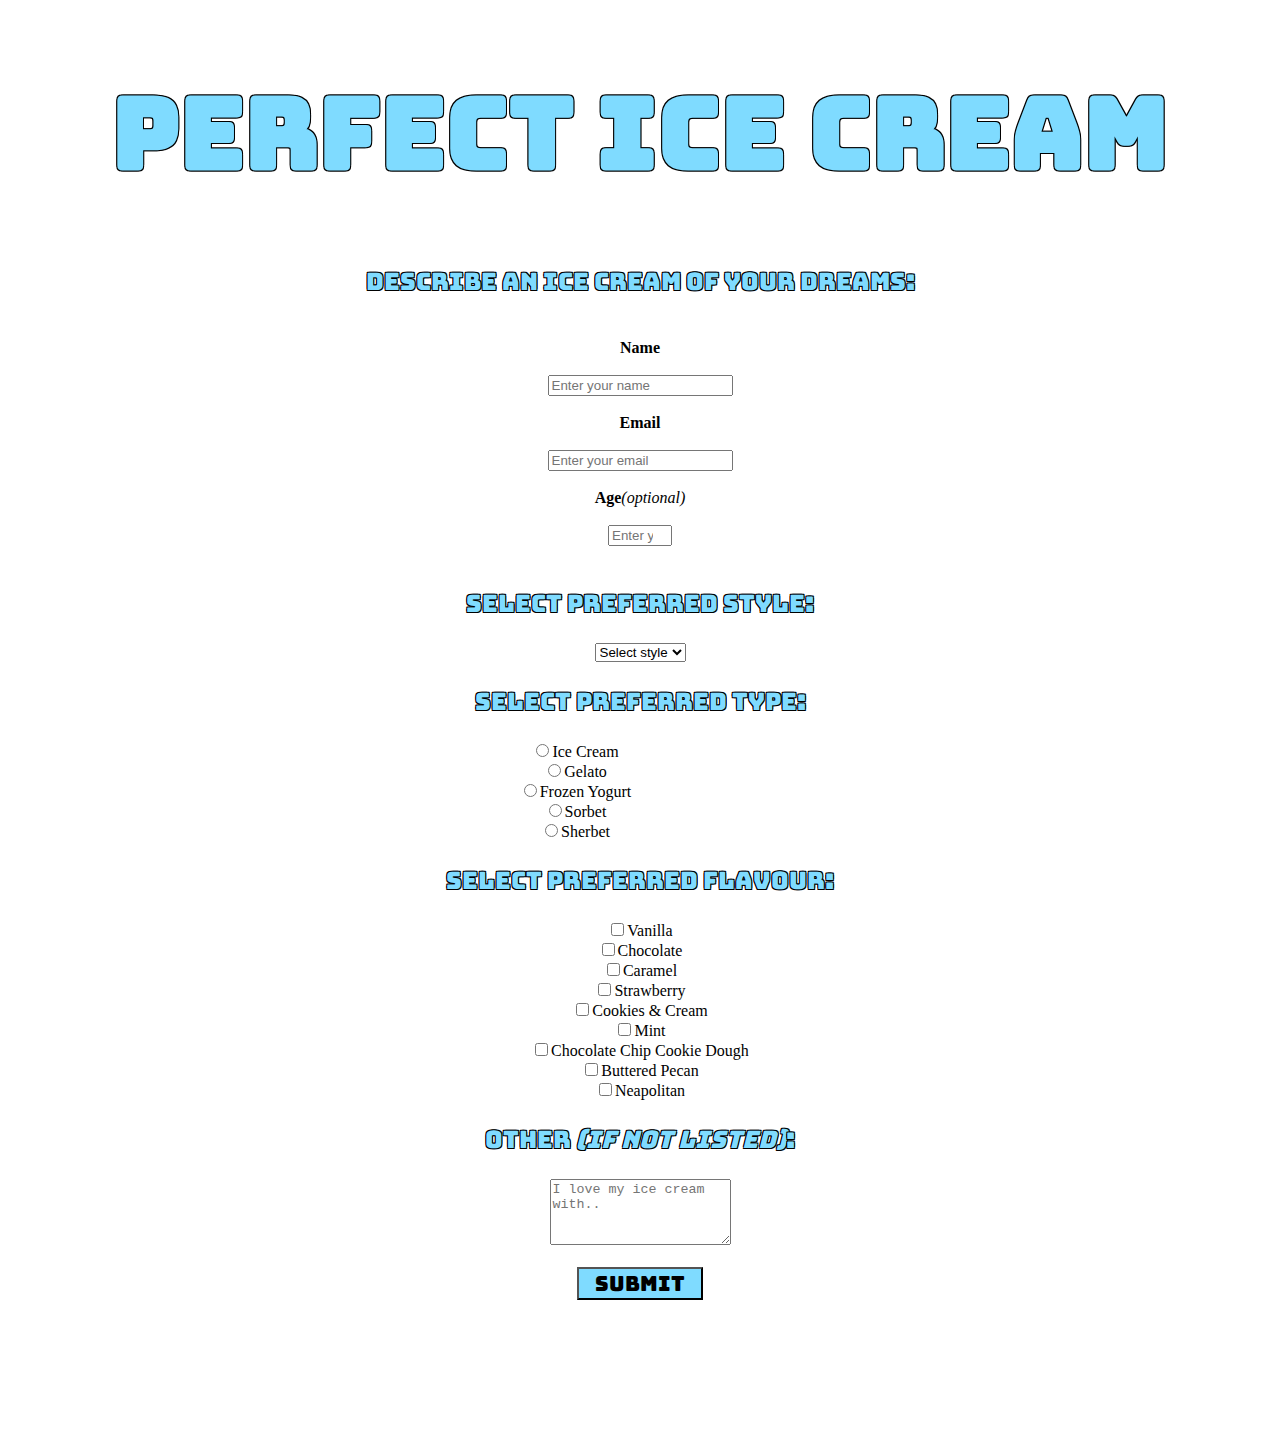
<file: index.html>
<!DOCTYPE html>
<html>
  <head>
    <link rel="preconnect" href="https://fonts.gstatic.com">
    <link href="https://fonts.googleapis.com/css2?family=Bungee&display=swap" rel="stylesheet">
    <link rel="stylesheet" type="text/css" href="Survey_Form_Project.css">
  </head>
    <body>
      <center>
      <h1 id="title">Perfect Ice Cream</h1>
      <p id="description">Describe an ice cream of your dreams:</p>
      <form id="survey-form"><br>
<!-- input -->
<div class="form-group">
  <label for="name" id="name-label"><b>Name</b></label><br>
    <br>
    <input type="text"  id="name" placeholder="Enter your name" required><br>
    <br>
    <label for="email" id="email-label"><b>Email</b></label><br>
    <br>
    <input type="email" id="email" placeholder="Enter your email" required><br>
    <br>
    <label for="number" id="number-label"><b>Age</b><em>(optional)</em></label><br>
    <br>
    <input min="1" max="110" type="number" id="number" placeholder="Enter your age"><br>
    <br>
</div>
<!-- dropdown -->
<p>Select preferred style:</p>
<select id="dropdown" class="form-group" required>
  <option value="0" disabled selected="selected">Select style</option>
  <option value="cone">Cone</option>
  <option value="stick">On stick</option>
  <option value="bowl">In bowl</option>
  <option value="torte">Torte</option>
  <option value="other">Other</option>
</select>
<!-- radio buttons-->
<p>Select preferred type:<p>
  <div id="radio" class="form-group">
  <label for="ice cream">
    <input value="0" id="icecream" type="radio" name="radio-buttons">Ice Cream</label><br>
  <label for="gelato">
    <input value="1" id="gelato" type="radio" name="radio-buttons">Gelato</label><br>
  <label  for="yogurt">
    <input value="2" id="yogurt" type="radio" name="radio-buttons">Frozen Yogurt</label><br>
  <label  for="sorbet">
    <input value="3" id="sorbet" type="radio" name="radio-buttons">Sorbet</label><br>
  <label  for="sherbet">
    <input value="4" id="sherbet" type="radio" name="radio-buttons">Sherbet</label><br>
</div>
<!-- checkbox buttons -->
<p>Select preferred flavour:<p>
<div id="checkbox" class="form-group">
<label for="vanilla"><input id="vanilla" type="checkbox" value="1">Vanilla</label><br>
<label for="chocolate"><input id="chocolate" type="checkbox" value="2">Chocolate</label><br>
<label for="caramel"><input id="caramel" type="checkbox" value="3">Caramel</label><br>
<label for="strawberry"><input id="strawberry" type="checkbox" value="4">Strawberry</label><br>
<label for="cookiescream"><input id="cookiescream" type="checkbox" value="5">Cookies & Cream</label><br>
<label for="mint"><input id="mint" type="checkbox" value="6">Mint</label><br>
<label for="chocolatechipcookiedough"><input id="chocolatechipcookiedough" type="checkbox" value="7">Chocolate Chip Cookie Dough</label><br>
<label for="butteredpecan"><input id="butteredpecan" type="checkbox" value="8">Buttered Pecan</label><br>
<label for="neapolitan"><input id="neapolitan" type="checkbox" value="9">Neapolitan</label><br>
</div>
<div class="form-group">
  <p>Other <em>(if not listed)</em>:</p>
<textarea
  id="comments" name="comment" rows="4" columns="50" placeholder="I love my ice cream with..">
</textarea>
<div>
  <br>
<button class="form-group" id="submit" type="submit">Submit</button>
</div>
<br>
</form>
        </center>
    </body>
</html>
</file>
<file: Survey_Form_Project.css>
h1 {
color: #7FDBFF;
font-family: 'Bungee', cursive;
font-size: 100px;
text-shadow: -1px -1px 0 #000, 1px -1px 0 #000, -1px 1px 0 #000, 1px 1px 0 #000;
}

p {
  font-family: 'Bungee', cursive;
  color: #7FDBFF;
  font-size: 150%;
  text-shadow: -1px -1px 0 #000, 1px -1px 0 #000, -1px 1px 0 #000, 1px 1px 0 #000;
}

body {
  background-image: url(https://wallpapercave.com/wp/wp2808576.jpg);
  background-position: left;
}

form::after {
  content: "";
  background: url(https://c4.wallpaperflare.com/wallpaper/780/920/962/pastel-icecream-gradation-blur-wallpaper-preview.jpg);
  background-size: 40% 100%;
  background-repeat: no-repeat;
  background-position: center;
  opacity: 0.5;
  top: 300px;
  left: 0;
  bottom: -550px;
  right: 0;
  position: absolute;
  z-index: -1;
}

#radio {
    display: table;
    margin-right: 130px;
}

#checkbox {
  display: table;
}


#submit {
  width: 10%;
  font-size: 130%;
  background-color: #7FDBFF;
  font-family: 'Bungee', cursive;
  color: black;
}
</file>
